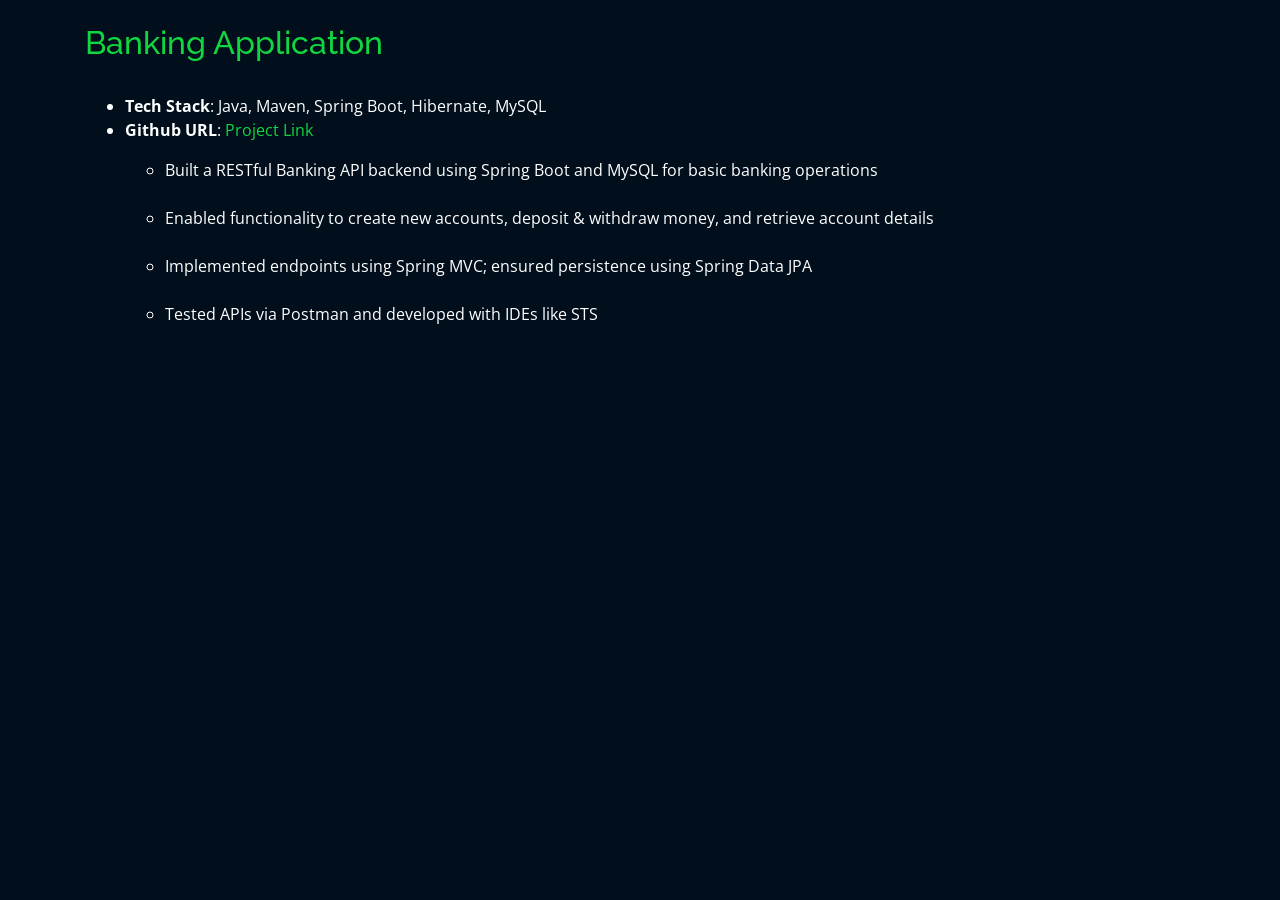
<file: projects/bank.html>
<!DOCTYPE html>
<html lang="en">
  <head>
    <meta charset="utf-8">
    <meta content="width=device-width, initial-scale=1.0" name="viewport">

    <title>Banking Application</title>
    <meta content="" name="description">
    <meta content="" name="keywords">

    <!-- Favicons -->
    <link href="../assets/img/favicon.png" rel="icon">
    <link href="../assets/img/apple-touch-icon.png" rel="apple-touch-icon">

    <!-- Google Fonts -->
    <link href="https://fonts.googleapis.com/css?family=Open+Sans:300,300i,400,400i,600,600i,700,700i|Raleway:300,300i,400,400i,500,500i,600,600i,700,700i|Poppins:300,300i,400,400i,500,500i,600,600i,700,700i" rel="stylesheet">

    <!-- Vendor CSS Files -->
    <link href="../assets/vendor/bootstrap/css/bootstrap.min.css" rel="stylesheet">
    <link href="../assets/vendor/icofont/icofont.min.css" rel="stylesheet">
    <link href="../assets/vendor/remixicon/remixicon.css" rel="stylesheet">
    <link href="../assets/vendor/owl.carousel/assets/owl.carousel.min.css" rel="stylesheet">
    <link href="../assets/vendor/boxicons/css/boxicons.min.css" rel="stylesheet">
    <link href="../assets/vendor/venobox/venobox.css" rel="stylesheet">

    <!-- Template Main CSS File -->
    <link href="../assets/css/style.css" rel="stylesheet">
  </head>

  <body>
    <!-- ======= Portfolio Details ======= -->
    <main id="main">
      <div id="portfolio-details" class="portfolio-details">
        <div class="container">
          <div class="row">
            <div class="col-lg-12 portfolio-info">
              <br>
              <h2 style="color:#12d640">Banking Application</h2><br>

              <ul>
                <li><strong>Tech Stack</strong>: Java, Maven, Spring Boot, Hibernate, MySQL</li>
                <li><strong>Github URL</strong>: <a href="https://github.com/BalaKodes/spring-banking-application" target="_blank">Project Link</a></li>
              </ul>

              <ul>
                <ul>
                <li>Built a RESTful Banking API backend using Spring Boot and MySQL for basic banking operations</li><br>
                <li>Enabled functionality to create new accounts, deposit & withdraw money, and retrieve account details</li><br>
                <li>Implemented endpoints using Spring MVC; ensured persistence using Spring Data JPA</li><br>
                <li>Tested APIs via Postman and developed with IDEs like STS</li><br>
              </ul>
              </ul>

            </div>
          </div>
        </div>
      </div><!-- End Portfolio Details -->
    </main><!-- End #main -->

    <!-- Vendor JS Files -->
    <script src="../assets/vendor/jquery/jquery.min.js"></script>
    <script src="../assets/vendor/bootstrap/js/bootstrap.bundle.min.js"></script>
    <script src="../assets/vendor/jquery.easing/jquery.easing.min.js"></script>
    <script src="../assets/vendor/php-email-form/validate.js"></script>
    <script src="../assets/vendor/waypoints/jquery.waypoints.min.js"></script>
    <script src="../assets/vendor/counterup/counterup.min.js"></script>
    <script src="../assets/vendor/owl.carousel/owl.carousel.min.js"></script>
    <script src="../assets/vendor/isotope-layout/isotope.pkgd.min.js"></script>
    <script src="../assets/vendor/venobox/venobox.min.js"></script>

    <!-- Template Main JS File -->
    <script src="../assets/js/main.js"></script>

    <!-- Google Analytics (optional) -->
    <script>
      if (window.self == window.top) {
        (function(i,s,o,g,r,a,m){
          i['GoogleAnalyticsObject'] = r;
          i[r] = i[r] || function(){
            (i[r].q = i[r].q || []).push(arguments)
          };
          i[r].l = 1 * new Date();
          a = s.createElement(o),
          m = s.getElementsByTagName(o)[0];
          a.async = 1;
          a.src = g;
          m.parentNode.insertBefore(a, m)
        })(window, document, 'script', '//www.google-analytics.com/analytics.js', 'ga');
        ga('create', 'UA-55234356-4', 'auto');
        ga('send', 'pageview');
      }
    </script>
  </body>
</html>
</file>
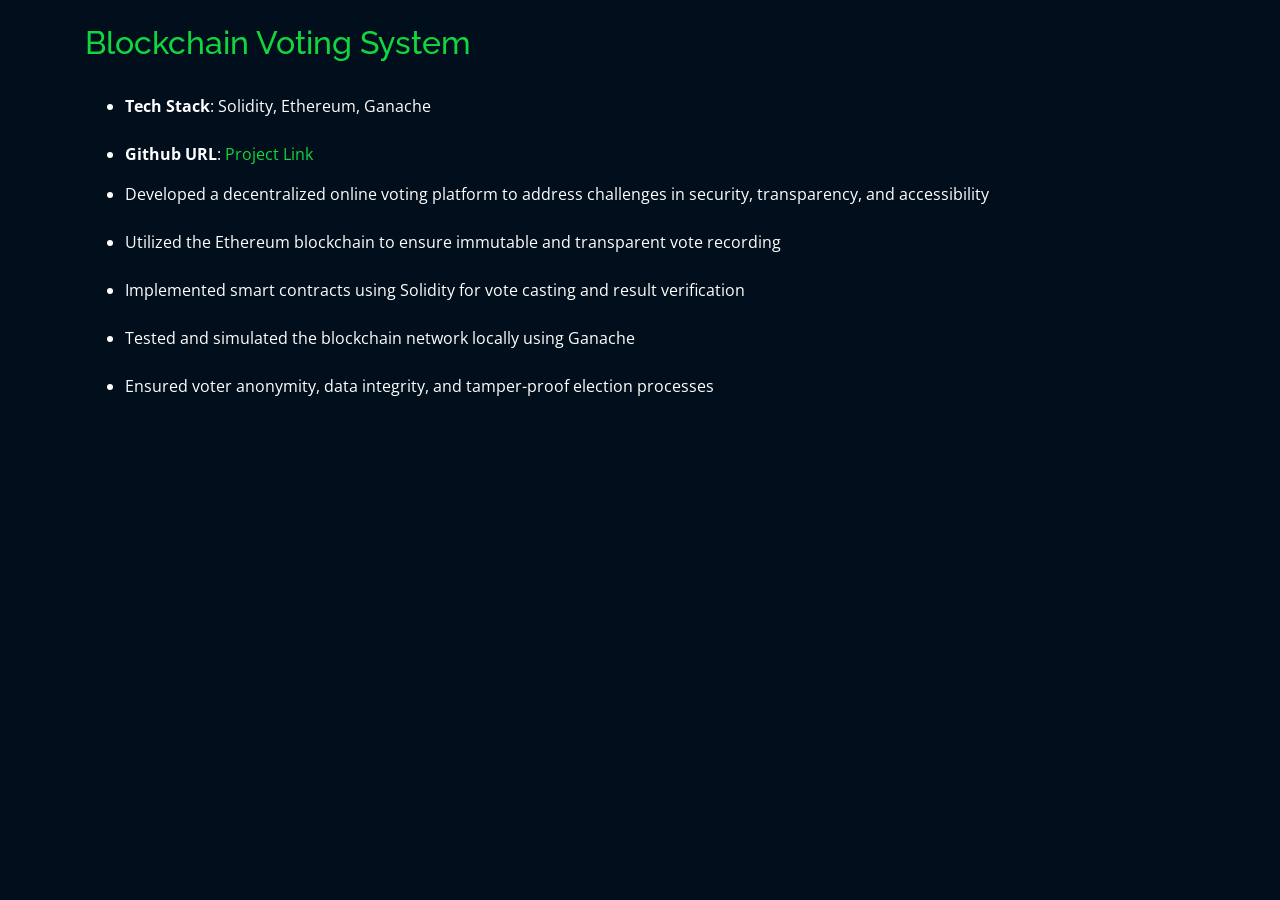
<file: projects/blockchain.html>
<!DOCTYPE html>
<html lang="en">
  <head>
    <meta charset="utf-8">
    <meta content="width=device-width, initial-scale=1.0" name="viewport">
    
    <title>Blockchain Voting System</title>
    <meta content="" name="description">
    <meta content="" name="keywords">

    <!-- Favicons -->
    <link href="../assets/img/favicon.png" rel="icon">
    <link href="../assets/img/apple-touch-icon.png" rel="apple-touch-icon">

    <!-- Google Fonts -->
    <link href="https://fonts.googleapis.com/css?family=Open+Sans:300,300i,400,400i,600,600i,700,700i|Raleway:300,300i,400,400i,500,500i,600,600i,700,700i|Poppins:300,300i,400,400i,500,500i,600,600i,700,700i" rel="stylesheet">

    <!-- Vendor CSS Files -->
    <link href="../assets/vendor/bootstrap/css/bootstrap.min.css" rel="stylesheet">
    <link href="../assets/vendor/icofont/icofont.min.css" rel="stylesheet">
    <link href="../assets/vendor/remixicon/remixicon.css" rel="stylesheet">
    <link href="../assets/vendor/owl.carousel/assets/owl.carousel.min.css" rel="stylesheet">
    <link href="../assets/vendor/boxicons/css/boxicons.min.css" rel="stylesheet">
    <link href="../assets/vendor/venobox/venobox.css" rel="stylesheet">

    <!-- Template Main CSS File -->
    <link href="../assets/css/style.css" rel="stylesheet">

    <!-- Fix top spacing for heading -->
    <style>
      #portfolio-details {
        padding-top: 0 !important;
        margin-top: 0 !important;
      }
      #portfolio-details .container {
        padding-top: 0 !important;
        margin-top: 0 !important;
      }
      #portfolio-details .portfolio-info h2 {
        margin-top: 0 !important;
        padding-top: 0 !important;
      }
    </style>
  </head>

  <body>

    <!-- ======= Portfolio Details ======= -->
    <main id="main">
      <div id="portfolio-details" class="portfolio-details">
        <div class="container">
          <div class="row">
            <div class="col-lg-12 portfolio-info"><br>
              <h2 style="color:#12d640;">Blockchain Voting System</h2><br>
              
              <ul>
                <li><strong>Tech Stack</strong>: Solidity, Ethereum, Ganache</li><br>
                <!-- <li><strong>Website URL</strong>: <a href="#" target="_blank">Link</a></li> -->
                <li><strong>Github URL</strong>: <a href="https://github.com/BalaKodes/BlockChain-Voting-Application" target="_blank">Project Link</a></li>
              </ul>

              <ul>
                <li>Developed a decentralized online voting platform to address challenges in security, transparency, and accessibility</li><br>
                <li>Utilized the Ethereum blockchain to ensure immutable and transparent vote recording</li><br>
                <li>Implemented smart contracts using Solidity for vote casting and result verification</li><br>
                <li>Tested and simulated the blockchain network locally using Ganache</li><br>
                <li>Ensured voter anonymity, data integrity, and tamper-proof election processes</li><br>
              </ul>
            </div>
          </div>
        </div>
      </div><!-- End Portfolio Details -->
    </main><!-- End #main -->

    <!-- Vendor JS Files -->
    <script src="../assets/vendor/jquery/jquery.min.js"></script>
    <script src="../assets/vendor/bootstrap/js/bootstrap.bundle.min.js"></script>
    <script src="../assets/vendor/jquery.easing/jquery.easing.min.js"></script>
    <script src="../assets/vendor/php-email-form/validate.js"></script>
    <script src="../assets/vendor/waypoints/jquery.waypoints.min.js"></script>
    <script src="../assets/vendor/counterup/counterup.min.js"></script>
    <script src="../assets/vendor/owl.carousel/owl.carousel.min.js"></script>
    <script src="../assets/vendor/isotope-layout/isotope.pkgd.min.js"></script>
    <script src="../assets/vendor/venobox/venobox.min.js"></script>

    <!-- Template Main JS File -->
    <script src="../assets/js/main.js"></script>

    <!-- Google Analytics (optional) -->
    <script>
      if (window.self == window.top) {
        (function(i,s,o,g,r,a,m){
          i['GoogleAnalyticsObject'] = r;
          i[r] = i[r] || function(){
            (i[r].q = i[r].q || []).push(arguments)
          };
          i[r].l = 1 * new Date();
          a = s.createElement(o),
          m = s.getElementsByTagName(o)[0];
          a.async = 1;
          a.src = g;
          m.parentNode.insertBefore(a, m)
        })(window, document, 'script', '//www.google-analytics.com/analytics.js', 'ga');
        ga('create', 'UA-55234356-4', 'auto');
        ga('send', 'pageview');
      }
    </script>
  </body>
</html>
</file>
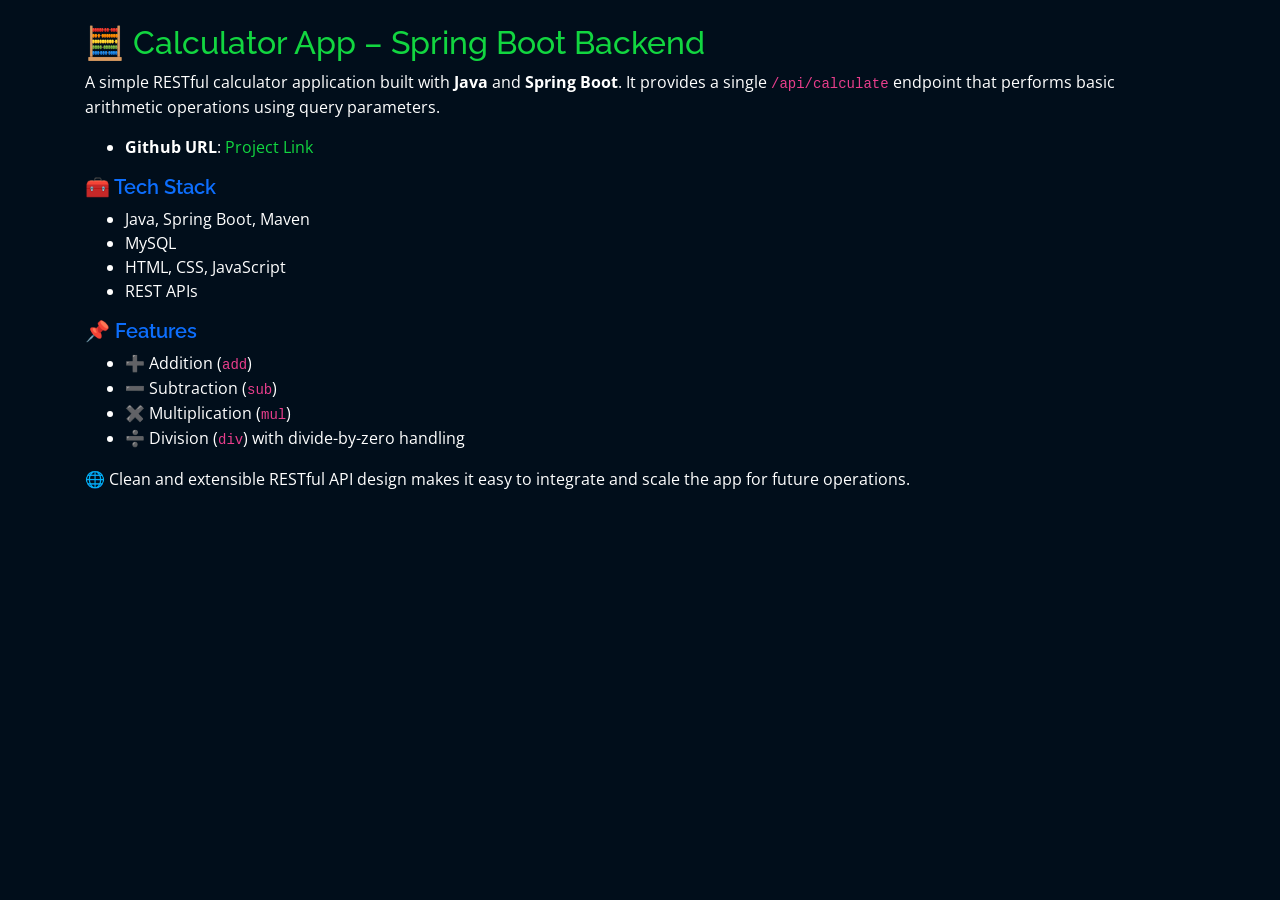
<file: projects/calci.html>
<!DOCTYPE html>
<html lang="en">
<head>
  <meta charset="utf-8">
  <meta content="width=device-width, initial-scale=1.0" name="viewport">

  <title>Calculator App</title>
  <meta content="" name="description">
  <meta content="" name="keywords">

  <!-- Favicons -->
  <link href="../assets/img/favicon.png" rel="icon">
  <link href="../assets/img/apple-touch-icon.png" rel="apple-touch-icon">

  <!-- Google Fonts -->
  <link href="https://fonts.googleapis.com/css?family=Open+Sans:300,300i,400,400i,600,600i,700,700i|Raleway:300,300i,400,400i,500,500i,600,600i,700,700i|Poppins:300,300i,400,400i,500,500i,600,600i,700,700i" rel="stylesheet">

  <!-- Vendor CSS Files -->
  <link href="../assets/vendor/bootstrap/css/bootstrap.min.css" rel="stylesheet">
  <link href="../assets/vendor/icofont/icofont.min.css" rel="stylesheet">
  <link href="../assets/vendor/remixicon/remixicon.css" rel="stylesheet">
  <link href="../assets/vendor/owl.carousel/assets/owl.carousel.min.css" rel="stylesheet">
  <link href="../assets/vendor/boxicons/css/boxicons.min.css" rel="stylesheet">
  <link href="../assets/vendor/venobox/venobox.css" rel="stylesheet">

  <!-- Template Main CSS File -->
  <link href="../assets/css/style.css" rel="stylesheet">
</head>

<body>

  <!-- ======= Portfolio Details ======= -->
  <main id="main">
    <div id="portfolio-details" class="portfolio-details">
      <div class="container">
        <div class="row">
          <div class="col-lg-12 portfolio-info">
            <br>
            <h2 style="color:#12d640">🧮 Calculator App – Spring Boot Backend</h2>

            <p>
              A simple RESTful calculator application built with <strong>Java</strong> and <strong>Spring Boot</strong>. It provides a single <code>/api/calculate</code> endpoint that performs basic arithmetic operations using query parameters.
            </p>
            <ul>
                <!-- <li><strong>Tech Stack</strong>: Java, Maven, Spring Boot, Hibernate, MySQL, React.js</li> -->
                <li><strong>Github URL</strong>: <a href="https://github.com/BalaKodes/CalculatorApp" target="_blank">Project Link</a></li>
              </ul>
            <h5 style="color:#0d6efd; font-weight: 600;">🧰 Tech Stack</h5>
            <ul>
              <li>Java, Spring Boot, Maven</li>
              <li>MySQL</li>
              <li>HTML, CSS, JavaScript</li>
              <li>REST APIs</li>
            </ul>

            <h5 style="color:#0d6efd; font-weight: 600;">📌 Features</h5>
            <ul>
              <li>➕ Addition (<code>add</code>)</li>
              <li>➖ Subtraction (<code>sub</code>)</li>
              <li>✖️ Multiplication (<code>mul</code>)</li>
              <li>➗ Division (<code>div</code>) with divide-by-zero handling</li>
            </ul>

            <p>
              🌐 Clean and extensible RESTful API design makes it easy to integrate and scale the app for future operations.
            </p>
          </div>
        </div>
      </div>
    </div><!-- End Portfolio Details -->
  </main><!-- End #main -->

  <!-- Vendor JS Files -->
  <script src="../assets/vendor/jquery/jquery.min.js"></script>
  <script src="../assets/vendor/bootstrap/js/bootstrap.bundle.min.js"></script>
  <script src="../assets/vendor/jquery.easing/jquery.easing.min.js"></script>
  <script src="../assets/vendor/php-email-form/validate.js"></script>
  <script src="../assets/vendor/waypoints/jquery.waypoints.min.js"></script>
  <script src="../assets/vendor/counterup/counterup.min.js"></script>
  <script src="../assets/vendor/owl.carousel/owl.carousel.min.js"></script>
  <script src="../assets/vendor/isotope-layout/isotope.pkgd.min.js"></script>
  <script src="../assets/vendor/venobox/venobox.min.js"></script>

  <!-- Template Main JS File -->
  <script src="../assets/js/main.js"></script>
</body>
</html>
</file>
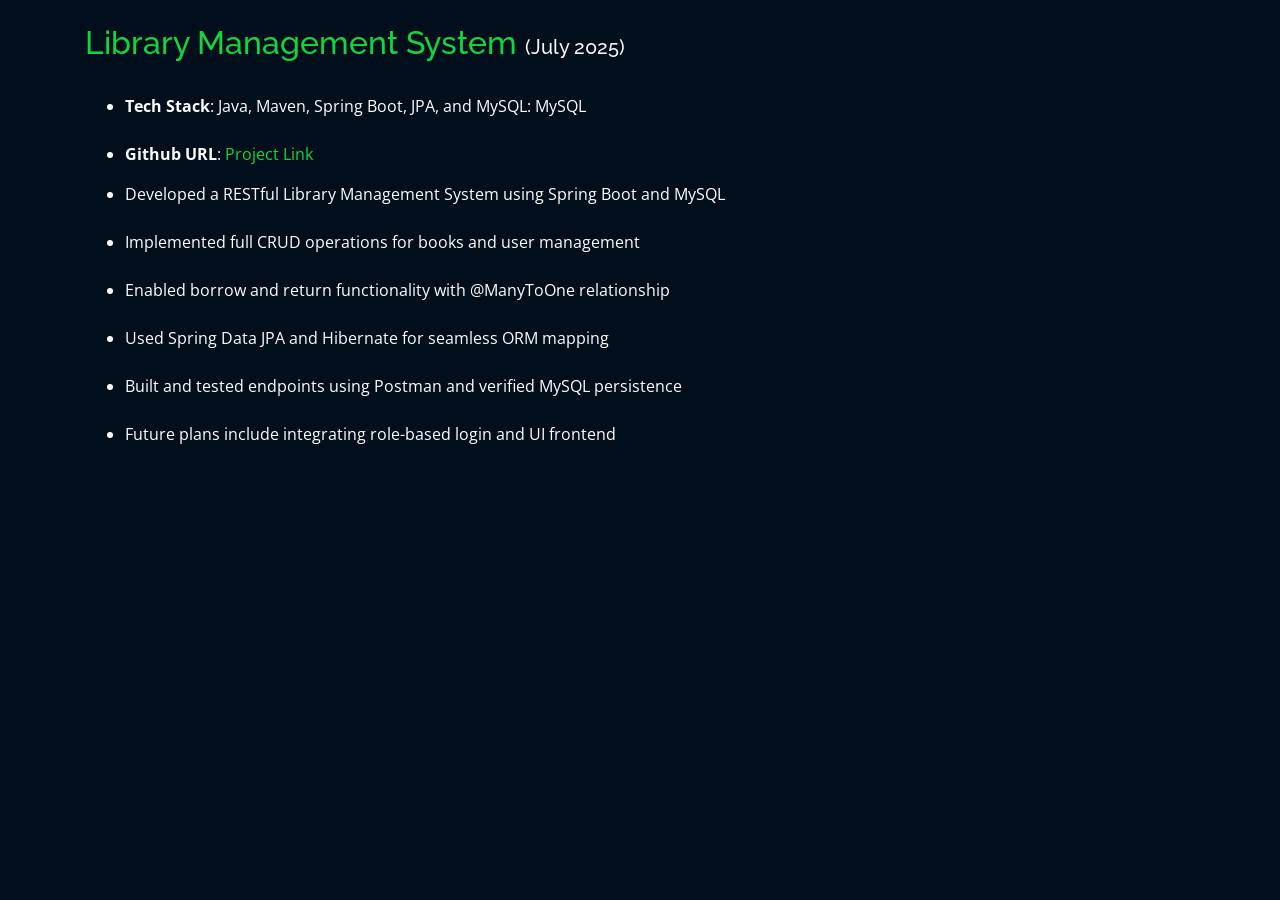
<file: projects/lms.html>
<!DOCTYPE html>
<html lang="en">
  <head>
    <meta charset="utf-8">
    <meta content="width=device-width, initial-scale=1.0" name="viewport">
    
    <title>Library Management System</title>
    <meta content="" name="description">
    <meta content="" name="keywords">
    
    <!-- Favicons -->
    <link href="../assets/img/favicon.png" rel="icon">
    <link href="../assets/img/apple-touch-icon.png" rel="apple-touch-icon">
    
    <!-- Google Fonts -->
    <link href="https://fonts.googleapis.com/css?family=Open+Sans:300,300i,400,400i,600,600i,700,700i|Raleway:300,300i,400,400i,500,500i,600,600i,700,700i|Poppins:300,300i,400,400i,500,500i,600,600i,700,700i" rel="stylesheet">
    
    <!-- Vendor CSS Files -->
    <link href="../assets/vendor/bootstrap/css/bootstrap.min.css" rel="stylesheet">
    <link href="../assets/vendor/icofont/icofont.min.css" rel="stylesheet">
    <link href="../assets/vendor/remixicon/remixicon.css" rel="stylesheet">
    <link href="../assets/vendor/owl.carousel/assets/owl.carousel.min.css" rel="stylesheet">
    <link href="../assets/vendor/boxicons/css/boxicons.min.css" rel="stylesheet">
    <link href="../assets/vendor/venobox/venobox.css" rel="stylesheet">
    
    <!-- Template Main CSS File -->
    <link href="../assets/css/style.css" rel="stylesheet">
  </head>

  <body>

    <!-- ======= Portfolio Details ======= -->
    <main id="main">
      <div id="portfolio-details" class="portfolio-details">
        <div class="container">
          <div class="row">
            <div class="col-lg-12 portfolio-info"><br>

              <h2 style="color:#12d640">Library Management System <span style="font-size: 20px; color:#f7f7f8;">(July 2025)</span></h2><br>

              <ul>
                <li><strong>Tech Stack</strong>: Java, Maven, Spring Boot, JPA, and MySQL: MySQL</li><br>
                <li><strong>Github URL</strong>: <a href="https://github.com/BalaKodes/LibraryManagementSystem" target="_blank">Project Link</a></li>
              </ul>

                <ul>
                    <li>Developed a RESTful Library Management System using Spring Boot and MySQL</li><br>
                    <li>Implemented full CRUD operations for books and user management</li><br>
                    <li>Enabled borrow and return functionality with @ManyToOne relationship</li><br>
                    <li>Used Spring Data JPA and Hibernate for seamless ORM mapping</li><br>
                    <li>Built and tested endpoints using Postman and verified MySQL persistence</li><br>
                    <li>Future plans include integrating role-based login and UI frontend</li>
                </ul>

            </div>
          </div>
        </div>
      </div><!-- End Portfolio Details -->
    </main><!-- End #main -->

    <!-- Vendor JS Files -->
    <script src="../assets/vendor/jquery/jquery.min.js"></script>
    <script src="../assets/vendor/bootstrap/js/bootstrap.bundle.min.js"></script>
    <script src="../assets/vendor/jquery.easing/jquery.easing.min.js"></script>
    <script src="../assets/vendor/php-email-form/validate.js"></script>
    <script src="../assets/vendor/waypoints/jquery.waypoints.min.js"></script>
    <script src="../assets/vendor/counterup/counterup.min.js"></script>
    <script src="../assets/vendor/owl.carousel/owl.carousel.min.js"></script>
    <script src="../assets/vendor/isotope-layout/isotope.pkgd.min.js"></script>
    <script src="../assets/vendor/venobox/venobox.min.js"></script>

    <!-- Template Main JS File -->
    <script src="../assets/js/main.js"></script>

    <!-- Google Analytics (optional) -->
    <script>
      if (window.self == window.top) {
        (function(i,s,o,g,r,a,m){
          i['GoogleAnalyticsObject'] = r;
          i[r] = i[r] || function(){
            (i[r].q = i[r].q || []).push(arguments)
          };
          i[r].l = 1 * new Date();
          a = s.createElement(o),
          m = s.getElementsByTagName(o)[0];
          a.async = 1;
          a.src = g;
          m.parentNode.insertBefore(a, m)
        })(window, document, 'script', '//www.google-analytics.com/analytics.js', 'ga');
        ga('create', 'UA-55234356-4', 'auto');
        ga('send', 'pageview');
      }
    </script>
  </body>
</html>
</file>
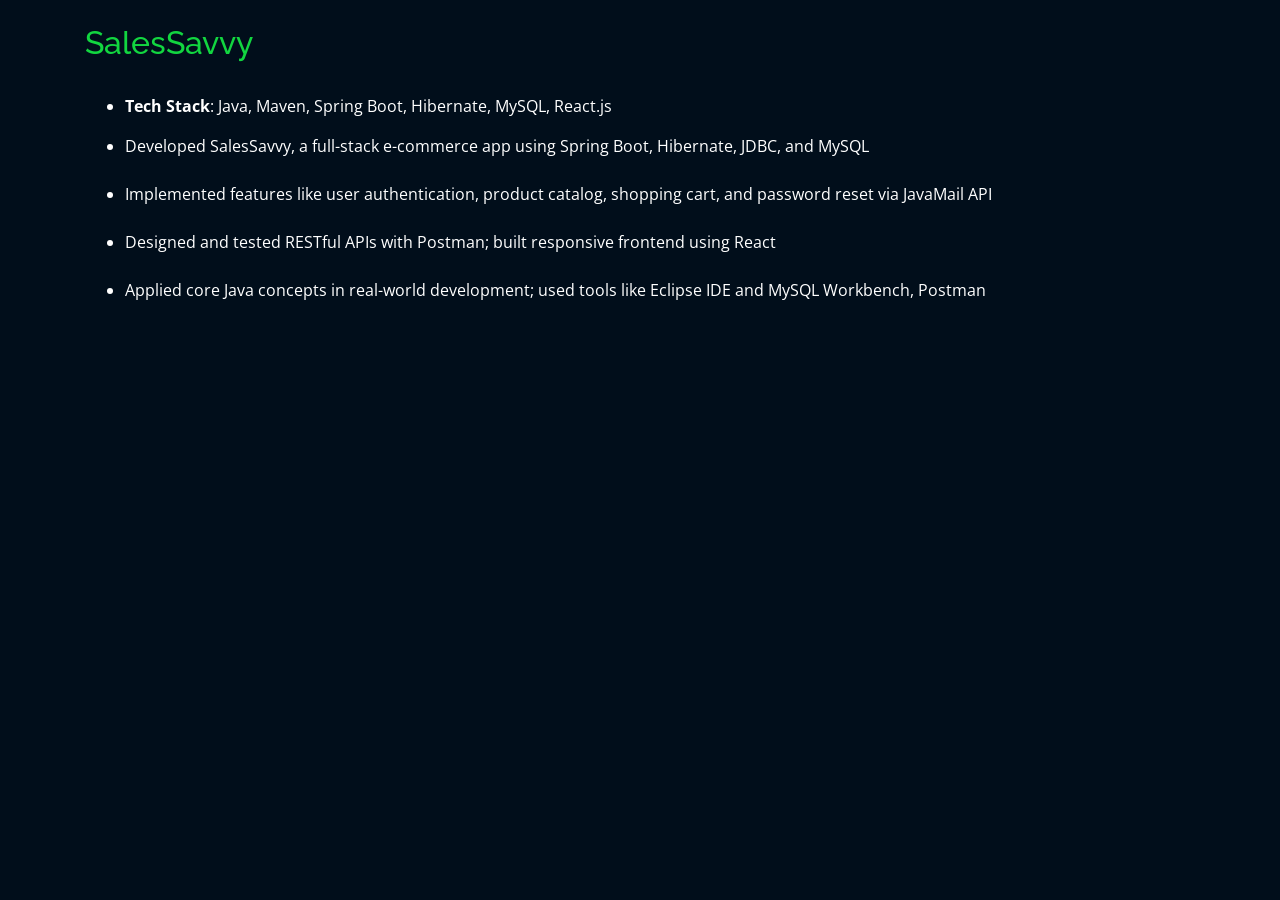
<file: projects/salessavvy.html>
<!DOCTYPE html>
<html lang="en">
  <head>
    <meta charset="utf-8">
    <meta content="width=device-width, initial-scale=1.0" name="viewport">

    <title>E-Commerce</title>
    <meta content="" name="description">
    <meta content="" name="keywords">

    <!-- Favicons -->
    <link href="../assets/img/favicon.png" rel="icon">
    <link href="../assets/img/apple-touch-icon.png" rel="apple-touch-icon">

    <!-- Google Fonts -->
    <link href="https://fonts.googleapis.com/css?family=Open+Sans:300,300i,400,400i,600,600i,700,700i|Raleway:300,300i,400,400i,500,500i,600,600i,700,700i|Poppins:300,300i,400,400i,500,500i,600,600i,700,700i" rel="stylesheet">

    <!-- Vendor CSS Files -->
    <link href="../assets/vendor/bootstrap/css/bootstrap.min.css" rel="stylesheet">
    <link href="../assets/vendor/icofont/icofont.min.css" rel="stylesheet">
    <link href="../assets/vendor/remixicon/remixicon.css" rel="stylesheet">
    <link href="../assets/vendor/owl.carousel/assets/owl.carousel.min.css" rel="stylesheet">
    <link href="../assets/vendor/boxicons/css/boxicons.min.css" rel="stylesheet">
    <link href="../assets/vendor/venobox/venobox.css" rel="stylesheet">

    <!-- Template Main CSS File -->
    <link href="../assets/css/style.css" rel="stylesheet">
  </head>

  <body>
    <!-- ======= Portfolio Details ======= -->
    <main id="main">
      <div id="portfolio-details" class="portfolio-details">
        <div class="container">
          <div class="row">
            <div class="col-lg-12 portfolio-info">
              <br>
              <h2 style="color:#12d640">SalesSavvy</h2><br>

              <ul>
                <li><strong>Tech Stack</strong>: Java, Maven, Spring Boot, Hibernate, MySQL, React.js</li>
                <!-- <li><strong>Github URL</strong>: <a href="#" target="_blank">Project Link</a></li> -->
              </ul>

              <ul>
                <li>Developed SalesSavvy, a full-stack e-commerce app using Spring Boot, Hibernate, JDBC, and MySQL</li><br>
                <li>Implemented features like user authentication, product catalog, shopping cart, and password reset via JavaMail API</li><br>
                <li>Designed and tested RESTful APIs with Postman; built responsive frontend using React</li><br>
                <li>Applied core Java concepts in real-world development; used tools like Eclipse IDE and MySQL Workbench, Postman</li><br>
              </ul>

            </div>
          </div>
        </div>
      </div><!-- End Portfolio Details -->
    </main><!-- End #main -->

    <!-- Vendor JS Files -->
    <script src="../assets/vendor/jquery/jquery.min.js"></script>
    <script src="../assets/vendor/bootstrap/js/bootstrap.bundle.min.js"></script>
    <script src="../assets/vendor/jquery.easing/jquery.easing.min.js"></script>
    <script src="../assets/vendor/php-email-form/validate.js"></script>
    <script src="../assets/vendor/waypoints/jquery.waypoints.min.js"></script>
    <script src="../assets/vendor/counterup/counterup.min.js"></script>
    <script src="../assets/vendor/owl.carousel/owl.carousel.min.js"></script>
    <script src="../assets/vendor/isotope-layout/isotope.pkgd.min.js"></script>
    <script src="../assets/vendor/venobox/venobox.min.js"></script>

    <!-- Template Main JS File -->
    <script src="../assets/js/main.js"></script>

    <!-- Google Analytics (optional) -->
    <script>
      if (window.self == window.top) {
        (function(i,s,o,g,r,a,m){
          i['GoogleAnalyticsObject'] = r;
          i[r] = i[r] || function(){
            (i[r].q = i[r].q || []).push(arguments)
          };
          i[r].l = 1 * new Date();
          a = s.createElement(o),
          m = s.getElementsByTagName(o)[0];
          a.async = 1;
          a.src = g;
          m.parentNode.insertBefore(a, m)
        })(window, document, 'script', '//www.google-analytics.com/analytics.js', 'ga');
        ga('create', 'UA-55234356-4', 'auto');
        ga('send', 'pageview');
      }
    </script>
  </body>
</html>
</file>
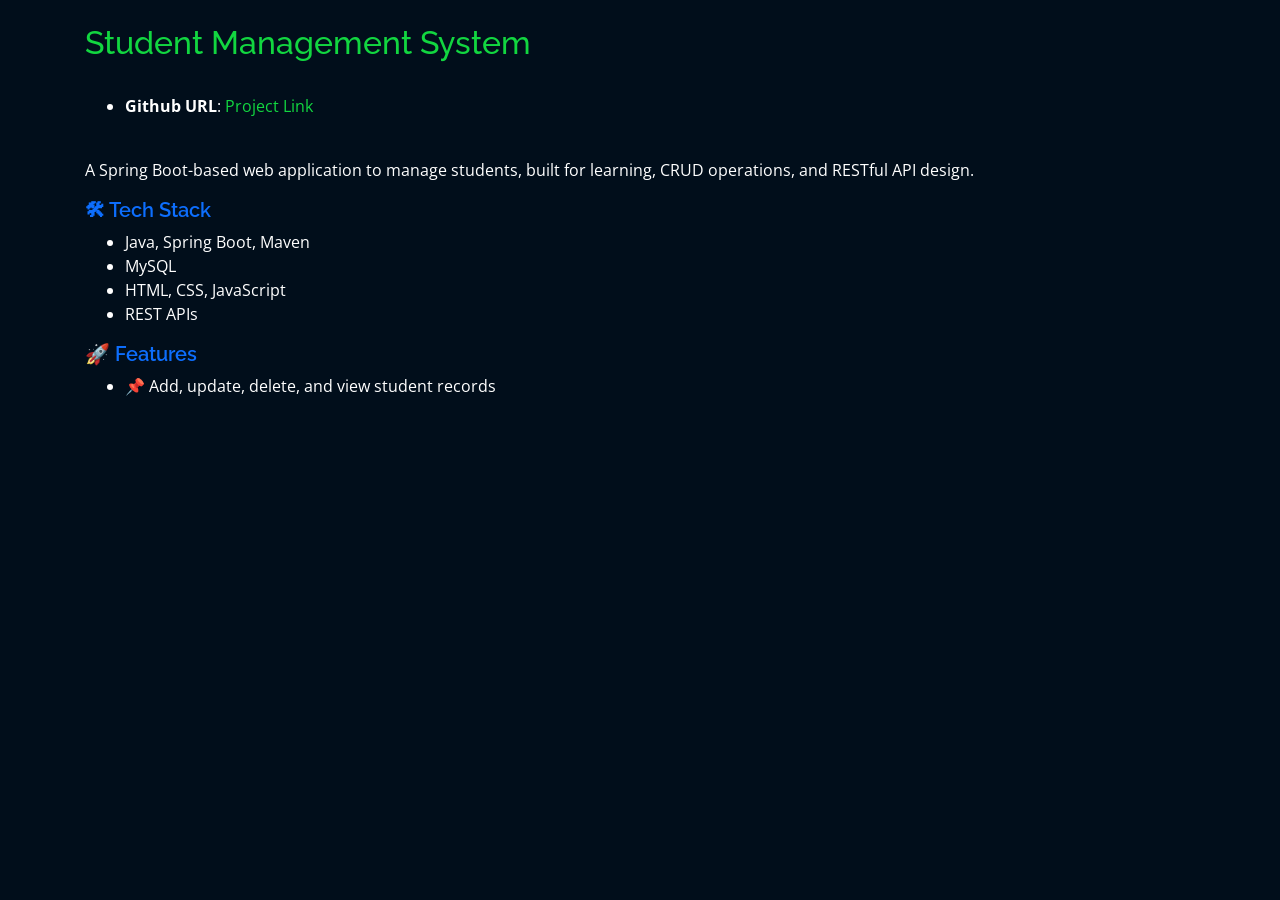
<file: projects/sms.html>
<!DOCTYPE html>
<html lang="en">
<head>
  <meta charset="utf-8">
  <meta content="width=device-width, initial-scale=1.0" name="viewport">

  <title>Student Management System</title>
  <meta content="" name="description">
  <meta content="" name="keywords">

  <!-- Favicons -->
  <link href="../assets/img/favicon.png" rel="icon">
  <link href="../assets/img/apple-touch-icon.png" rel="apple-touch-icon">

  <!-- Google Fonts -->
  <link href="https://fonts.googleapis.com/css?family=Open+Sans:300,300i,400,400i,600,600i,700,700i|Raleway:300,300i,400,400i,500,500i,600,600i,700,700i|Poppins:300,300i,400,400i,500,500i,600,600i,700,700i" rel="stylesheet">

  <!-- Vendor CSS Files -->
  <link href="../assets/vendor/bootstrap/css/bootstrap.min.css" rel="stylesheet">
  <link href="../assets/vendor/icofont/icofont.min.css" rel="stylesheet">
  <link href="../assets/vendor/remixicon/remixicon.css" rel="stylesheet">
  <link href="../assets/vendor/owl.carousel/assets/owl.carousel.min.css" rel="stylesheet">
  <link href="../assets/vendor/boxicons/css/boxicons.min.css" rel="stylesheet">
  <link href="../assets/vendor/venobox/venobox.css" rel="stylesheet">

  <!-- Template Main CSS File -->
  <link href="../assets/css/style.css" rel="stylesheet">
</head>

<body>
  <!-- ======= Portfolio Details ======= -->
  <main id="main">
    <div id="portfolio-details" class="portfolio-details">
      <div class="container">

        <div class="row">

          <div class="col-lg-12 portfolio-info">
            <br>
            <h2 style="color:#12d640">Student Management System</h2><br>
            <ul>
                
                <li><strong>Github URL</strong>: <a href="https://github.com/BalaKodes/student-management-system" target="_blank">Project Link</a></li>
              </ul><br>
            <p>
              A Spring Boot-based web application to manage students, built for learning, CRUD operations, and RESTful API design.
            </p>

            <h5 style="color:#0d6efd; font-weight: 600;">🛠 Tech Stack</h5>
            <ul>
              <li>Java, Spring Boot, Maven</li>
              <li>MySQL</li>
              <li>HTML, CSS, JavaScript</li>
              <li>REST APIs</li>
            </ul>

            <h5 style="color:#0d6efd; font-weight: 600;">🚀 Features</h5>
            <ul>
              <li>📌 Add, update, delete, and view student records</li>
            </ul>
          </div>

        </div>

      </div>
    </div><!-- End Portfolio Details -->
  </main><!-- End #main -->

  <!-- Vendor JS Files -->
  <script src="../assets/vendor/jquery/jquery.min.js"></script>
  <script src="../assets/vendor/bootstrap/js/bootstrap.bundle.min.js"></script>
  <script src="../assets/vendor/jquery.easing/jquery.easing.min.js"></script>
  <script src="../assets/vendor/php-email-form/validate.js"></script>
  <script src="../assets/vendor/waypoints/jquery.waypoints.min.js"></script>
  <script src="../assets/vendor/counterup/counterup.min.js"></script>
  <script src="../assets/vendor/owl.carousel/owl.carousel.min.js"></script>
  <script src="../assets/vendor/isotope-layout/isotope.pkgd.min.js"></script>
  <script src="../assets/vendor/venobox/venobox.min.js"></script>

  <!-- Template Main JS File -->
  <script src="../assets/js/main.js"></script>
</body>
</html>
</file>
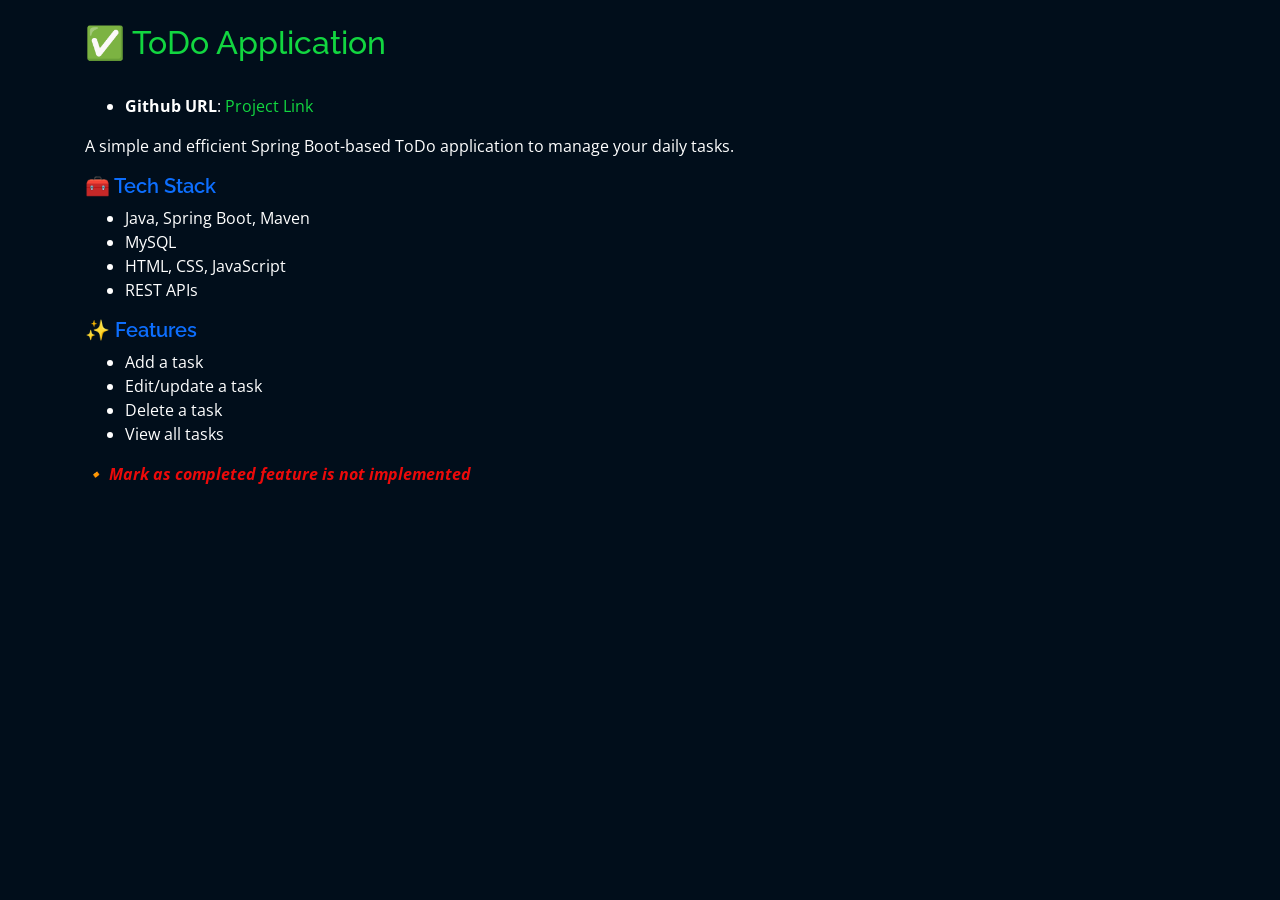
<file: projects/todo.html>
<!DOCTYPE html>
<html lang="en">
<head>
  <meta charset="utf-8">
  <meta content="width=device-width, initial-scale=1.0" name="viewport">

  <title>ToDo App</title>
  <meta content="" name="description">
  <meta content="" name="keywords">

  <!-- Favicons -->
  <link href="../assets/img/favicon.png" rel="icon">
  <link href="../assets/img/apple-touch-icon.png" rel="apple-touch-icon">

  <!-- Google Fonts -->
  <link href="https://fonts.googleapis.com/css?family=Open+Sans:300,300i,400,400i,600,600i,700,700i|Raleway:300,300i,400,400i,500,500i,600,600i,700,700i|Poppins:300,300i,400,400i,500,500i,600,600i,700,700i" rel="stylesheet">

  <!-- Vendor CSS Files -->
  <link href="../assets/vendor/bootstrap/css/bootstrap.min.css" rel="stylesheet">
  <link href="../assets/vendor/icofont/icofont.min.css" rel="stylesheet">
  <link href="../assets/vendor/remixicon/remixicon.css" rel="stylesheet">
  <link href="../assets/vendor/owl.carousel/assets/owl.carousel.min.css" rel="stylesheet">
  <link href="../assets/vendor/boxicons/css/boxicons.min.css" rel="stylesheet">
  <link href="../assets/vendor/venobox/venobox.css" rel="stylesheet">

  <!-- Template Main CSS File -->
  <link href="../assets/css/style.css" rel="stylesheet">
</head>

<body>
  <!-- ======= Portfolio Details ======= -->
  <main id="main">
    <div id="portfolio-details" class="portfolio-details">
      <div class="container">
        <div class="row">
          <div class="col-lg-12 portfolio-info">
            <br>
            <h2 style="color:#12d640">✅ ToDo Application</h2><ul><br>
                <!-- <li><strong>Tech Stack</strong>: Java, Maven, Spring Boot, Hibernate, MySQL, React.js</li> -->
                <li><strong>Github URL</strong>: <a href="https://github.com/BalaKodes/todo-application" target="_blank">Project Link</a></li>
              </ul>
            <p>
              A simple and efficient Spring Boot-based ToDo application to manage your daily tasks.
            </p>

            <h5 style="color:#0d6efd; font-weight: 600;">🧰 Tech Stack</h5>
            <ul>
              <li>Java, Spring Boot, Maven</li>
              <li>MySQL</li>
              <li>HTML, CSS, JavaScript</li>
              <li>REST APIs</li>
            </ul>

            <h5 style="color:#0d6efd; font-weight: 600;">✨ Features</h5>
            <ul>
              <li>Add a task</li>
              <li>Edit/update a task</li>
              <li>Delete a task</li>
              <li>View all tasks</li>
            </ul>
            <p style="color:rgb(236, 10, 10); font-weight: bolder;"><i>🔸 Mark as completed feature is not implemented</i></p>
          </div>
        </div>
      </div>
    </div><!-- End Portfolio Details -->
  </main><!-- End #main -->

  <!-- Vendor JS Files -->
  <script src="../assets/vendor/jquery/jquery.min.js"></script>
  <script src="../assets/vendor/bootstrap/js/bootstrap.bundle.min.js"></script>
  <script src="../assets/vendor/jquery.easing/jquery.easing.min.js"></script>
  <script src="../assets/vendor/php-email-form/validate.js"></script>
  <script src="../assets/vendor/waypoints/jquery.waypoints.min.js"></script>
  <script src="../assets/vendor/counterup/counterup.min.js"></script>
  <script src="../assets/vendor/owl.carousel/owl.carousel.min.js"></script>
  <script src="../assets/vendor/isotope-layout/isotope.pkgd.min.js"></script>
  <script src="../assets/vendor/venobox/venobox.min.js"></script>

  <!-- Template Main JS File -->
  <script src="../assets/js/main.js"></script>
</body>
</html>
</file>
<file: assets/vendor/venobox/venobox.css>
/* ------ venobox.css --------*/
.vbox-overlay *, .vbox-overlay *:before, .vbox-overlay *:after{
    -webkit-backface-visibility: hidden;
    -webkit-box-sizing:border-box;
    -moz-box-sizing:border-box;
    box-sizing:border-box;
}
.vbox-overlay * { 
    -webkit-backface-visibility: visible;
    backface-visibility: visible;
}
.vbox-overlay{
    display: -webkit-flex;
    display: flex;
    -webkit-flex-direction: column;
    flex-direction: column;
    -webkit-justify-content: center;
    justify-content: center;
    -webkit-align-items: center;
    align-items: center;
    position: fixed;
    left: 0;
    top: 0;
    bottom: 0;
    right: 0;
    z-index: 999999;
}

/* ----- navigation ----- */
.vbox-title{
    width: 100%;
    height: 40px;
    float: left;
    text-align: center;
    line-height: 28px;
    font-size: 12px;
    padding: 6px 50px;
    overflow: hidden;
    position: fixed;
    display: none;
    left: 0;
    z-index: 89;
}
.vbox-close{
    cursor: pointer;
    position: fixed;
    top: -1px;
    right: 0;
    width: 50px;
    height: 40px;
    padding: 6px;
    display: block;
    background-position:10px center;
    overflow: hidden;
    font-size: 24px;
    line-height: 1;
    text-align: center;
    z-index: 99;
}
.vbox-left{
    cursor: pointer;
    position: fixed;
    left: 0;
    height: 40px;
    overflow: hidden;
    line-height: 28px;
    font-size: 12px;
    z-index: 99;
    display: flex;
    align-items:center;
}
.vbox-num{
    display: inline-block;
    margin: 6px 0 6px 15px;
}
/* ----- Social share ----- */
.vbox-share{
    line-height: 28px;
    font-size: 12px;
    overflow: hidden;
    position: fixed;
    left: 0;
    z-index: 98;
    display: flex;
    align-items:center;
    justify-content: center;
    width: 100%;
    text-align: center;
}
.vbox-share svg{
    max-height: 28px;
    width: 28px;
    z-index: 10;
    margin-left: 12px;
    margin-top: 6px;
    margin-bottom: 6px;
    vertical-align: middle;
}


/* ----- navigation ARROWS ----- */
.vbox-next, .vbox-prev{
    position: fixed;
    top: 50%;
    margin-top: -15px;
    overflow: hidden;
    cursor: pointer;
    display: block;
    width: 45px;
    height: 45px;
    z-index: 99;
}
.vbox-next span, .vbox-prev span{
    position: relative;
    width: 20px;
    height: 20px;
    border: 2px solid transparent;
    border-top-color: #B6B6B6;
    border-right-color: #B6B6B6;
    text-indent: -100px;
    position: absolute;
    top: 8px;
    display: block;
}
.vbox-prev{
    left: 15px;
}
.vbox-next{
    right: 15px;
}
.vbox-prev span{
    left: 10px;
    -ms-transform: rotate(-135deg);
    -webkit-transform: rotate(-135deg);
    transform: rotate(-135deg);
}
.vbox-next span{
    -ms-transform: rotate(45deg);
    -webkit-transform: rotate(45deg);
    transform: rotate(45deg);
    right: 10px;
}
/* ------- inline window ------ */
.vbox-inline{
    width: 420px;
    height: 315px;
    height: 70vh;
    padding: 10px;
    background: #fff;
    margin: 0 auto;
    overflow: auto;
    text-align: left;
}
/* ------- Video & iFrames window ------ */
.venoframe{
    max-width: 100%;
    width: 100%;
    border: none;
    width: 100%;
    height: 260px;
    height: 70vh;
}
.venoframe.vbvid{
    height: 260px;
}
@media (min-width: 768px) {
    .venoframe, .vbox-inline{
        width: 90%;
        height: 360px;
        height: 70vh;
    }
    .venoframe.vbvid{
        width: 640px;
        height: 360px;
    }
}
@media (min-width: 992px) {
    .venoframe, .vbox-inline{
        max-width: 1200px;
        width: 80%;
        height: 540px;
        height: 70vh;
    }
    .venoframe.vbvid{
        width: 960px;
        height: 540px;
    }
}
/* 
Please do NOT edit this part! 
or at least read this note: http://i.imgur.com/7C0ws9e.gif
*/
.vbox-open{
    overflow: hidden;
}
.vbox-container{
    position: absolute;
    left: 0;
    right: 0;
    top: 0;
    bottom: 0;
    overflow-x: hidden;
    overflow-y: scroll;
    overflow-scrolling: touch;
    -webkit-overflow-scrolling: touch;
    z-index: 20;
    max-height: 100%;

}

.vbox-content{
    text-align: center;
    float: left;
    width: 100%;
    position: relative;
    overflow: hidden;
    padding: 20px 4%;
}
.vbox-container img{
    max-width: 100%;
    height: auto;
}
.vbox-figlio{
    box-shadow: 0 0 12px rgba(0,0,0,0.19), 0 6px 6px rgba(0,0,0,0.23);
    max-width: 100%;
    text-align: initial;
}
img.vbox-figlio{
    -webkit-user-select: none;
-khtml-user-select: none;
-moz-user-select: none;
-o-user-select: none;
user-select: none;
}
.vbox-content.swipe-left{
    margin-left: -200px !important;
}
.vbox-content.swipe-right{
    margin-left: 200px !important;
}
.vbox-animated{
    webkit-transition: margin 300ms ease-out;
    transition: margin 300ms ease-out;
}

/* ---------- preloader ----------
 * SPINKIT 
 * http://tobiasahlin.com/spinkit/
-------------------------------- */
.sk-double-bounce,.sk-rotating-plane{width:40px;height:40px;margin:40px auto}.sk-rotating-plane{background-color:#333;-webkit-animation:sk-rotatePlane 1.2s infinite ease-in-out;animation:sk-rotatePlane 1.2s infinite ease-in-out}@-webkit-keyframes sk-rotatePlane{0%{-webkit-transform:perspective(120px) rotateX(0) rotateY(0);transform:perspective(120px) rotateX(0) rotateY(0)}50%{-webkit-transform:perspective(120px) rotateX(-180.1deg) rotateY(0);transform:perspective(120px) rotateX(-180.1deg) rotateY(0)}100%{-webkit-transform:perspective(120px) rotateX(-180deg) rotateY(-179.9deg);transform:perspective(120px) rotateX(-180deg) rotateY(-179.9deg)}}@keyframes sk-rotatePlane{0%{-webkit-transform:perspective(120px) rotateX(0) rotateY(0);transform:perspective(120px) rotateX(0) rotateY(0)}50%{-webkit-transform:perspective(120px) rotateX(-180.1deg) rotateY(0);transform:perspective(120px) rotateX(-180.1deg) rotateY(0)}100%{-webkit-transform:perspective(120px) rotateX(-180deg) rotateY(-179.9deg);transform:perspective(120px) rotateX(-180deg) rotateY(-179.9deg)}}.sk-double-bounce{position:relative}.sk-double-bounce .sk-child{width:100%;height:100%;border-radius:50%;background-color:#333;opacity:.6;position:absolute;top:0;left:0;-webkit-animation:sk-doubleBounce 2s infinite ease-in-out;animation:sk-doubleBounce 2s infinite ease-in-out}.sk-chasing-dots .sk-child,.sk-spinner-pulse,.sk-three-bounce .sk-child{background-color:#333;border-radius:100%}.sk-double-bounce .sk-double-bounce2{-webkit-animation-delay:-1s;animation-delay:-1s}@-webkit-keyframes sk-doubleBounce{0%,100%{-webkit-transform:scale(0);transform:scale(0)}50%{-webkit-transform:scale(1);transform:scale(1)}}@keyframes sk-doubleBounce{0%,100%{-webkit-transform:scale(0);transform:scale(0)}50%{-webkit-transform:scale(1);transform:scale(1)}}.sk-wave{margin:40px auto;width:50px;height:40px;text-align:center;font-size:10px}.sk-wave .sk-rect{background-color:#333;height:100%;width:6px;display:inline-block;-webkit-animation:sk-waveStretchDelay 1.2s infinite ease-in-out;animation:sk-waveStretchDelay 1.2s infinite ease-in-out}.sk-wave .sk-rect1{-webkit-animation-delay:-1.2s;animation-delay:-1.2s}.sk-wave .sk-rect2{-webkit-animation-delay:-1.1s;animation-delay:-1.1s}.sk-wave .sk-rect3{-webkit-animation-delay:-1s;animation-delay:-1s}.sk-wave .sk-rect4{-webkit-animation-delay:-.9s;animation-delay:-.9s}.sk-wave .sk-rect5{-webkit-animation-delay:-.8s;animation-delay:-.8s}@-webkit-keyframes sk-waveStretchDelay{0%,100%,40%{-webkit-transform:scaleY(.4);transform:scaleY(.4)}20%{-webkit-transform:scaleY(1);transform:scaleY(1)}}@keyframes sk-waveStretchDelay{0%,100%,40%{-webkit-transform:scaleY(.4);transform:scaleY(.4)}20%{-webkit-transform:scaleY(1);transform:scaleY(1)}}.sk-wandering-cubes{margin:40px auto;width:40px;height:40px;position:relative}.sk-wandering-cubes .sk-cube{background-color:#333;width:10px;height:10px;position:absolute;top:0;left:0;-webkit-animation:sk-wanderingCube 1.8s ease-in-out -1.8s infinite both;animation:sk-wanderingCube 1.8s ease-in-out -1.8s infinite both}.sk-chasing-dots,.sk-spinner-pulse{width:40px;height:40px;margin:40px auto}.sk-wandering-cubes .sk-cube2{-webkit-animation-delay:-.9s;animation-delay:-.9s}@-webkit-keyframes sk-wanderingCube{0%{-webkit-transform:rotate(0);transform:rotate(0)}25%{-webkit-transform:translateX(30px) rotate(-90deg) scale(.5);transform:translateX(30px) rotate(-90deg) scale(.5)}50%{-webkit-transform:translateX(30px) translateY(30px) rotate(-179deg);transform:translateX(30px) translateY(30px) rotate(-179deg)}50.1%{-webkit-transform:translateX(30px) translateY(30px) rotate(-180deg);transform:translateX(30px) translateY(30px) rotate(-180deg)}75%{-webkit-transform:translateX(0) translateY(30px) rotate(-270deg) scale(.5);transform:translateX(0) translateY(30px) rotate(-270deg) scale(.5)}100%{-webkit-transform:rotate(-360deg);transform:rotate(-360deg)}}@keyframes sk-wanderingCube{0%{-webkit-transform:rotate(0);transform:rotate(0)}25%{-webkit-transform:translateX(30px) rotate(-90deg) scale(.5);transform:translateX(30px) rotate(-90deg) scale(.5)}50%{-webkit-transform:translateX(30px) translateY(30px) rotate(-179deg);transform:translateX(30px) translateY(30px) rotate(-179deg)}50.1%{-webkit-transform:translateX(30px) translateY(30px) rotate(-180deg);transform:translateX(30px) translateY(30px) rotate(-180deg)}75%{-webkit-transform:translateX(0) translateY(30px) rotate(-270deg) scale(.5);transform:translateX(0) translateY(30px) rotate(-270deg) scale(.5)}100%{-webkit-transform:rotate(-360deg);transform:rotate(-360deg)}}.sk-spinner-pulse{-webkit-animation:sk-pulseScaleOut 1s infinite ease-in-out;animation:sk-pulseScaleOut 1s infinite ease-in-out}@-webkit-keyframes sk-pulseScaleOut{0%{-webkit-transform:scale(0);transform:scale(0)}100%{-webkit-transform:scale(1);transform:scale(1);opacity:0}}@keyframes sk-pulseScaleOut{0%{-webkit-transform:scale(0);transform:scale(0)}100%{-webkit-transform:scale(1);transform:scale(1);opacity:0}}.sk-chasing-dots{position:relative;text-align:center;-webkit-animation:sk-chasingDotsRotate 2s infinite linear;animation:sk-chasingDotsRotate 2s infinite linear}.sk-chasing-dots .sk-child{width:60%;height:60%;display:inline-block;position:absolute;top:0;-webkit-animation:sk-chasingDotsBounce 2s infinite ease-in-out;animation:sk-chasingDotsBounce 2s infinite ease-in-out}.sk-chasing-dots .sk-dot2{top:auto;bottom:0;-webkit-animation-delay:-1s;animation-delay:-1s}@-webkit-keyframes sk-chasingDotsRotate{100%{-webkit-transform:rotate(360deg);transform:rotate(360deg)}}@keyframes sk-chasingDotsRotate{100%{-webkit-transform:rotate(360deg);transform:rotate(360deg)}}@-webkit-keyframes sk-chasingDotsBounce{0%,100%{-webkit-transform:scale(0);transform:scale(0)}50%{-webkit-transform:scale(1);transform:scale(1)}}@keyframes sk-chasingDotsBounce{0%,100%{-webkit-transform:scale(0);transform:scale(0)}50%{-webkit-transform:scale(1);transform:scale(1)}}.sk-three-bounce{margin:40px auto;width:80px;text-align:center}.sk-three-bounce .sk-child{width:20px;height:20px;display:inline-block;-webkit-animation:sk-three-bounce 1.4s ease-in-out 0s infinite both;animation:sk-three-bounce 1.4s ease-in-out 0s infinite both}.sk-circle .sk-child:before,.sk-fading-circle .sk-circle:before{display:block;border-radius:100%;content:'';background-color:#333}.sk-three-bounce .sk-bounce1{-webkit-animation-delay:-.32s;animation-delay:-.32s}.sk-three-bounce .sk-bounce2{-webkit-animation-delay:-.16s;animation-delay:-.16s}@-webkit-keyframes sk-three-bounce{0%,100%,80%{-webkit-transform:scale(0);transform:scale(0)}40%{-webkit-transform:scale(1);transform:scale(1)}}@keyframes sk-three-bounce{0%,100%,80%{-webkit-transform:scale(0);transform:scale(0)}40%{-webkit-transform:scale(1);transform:scale(1)}}.sk-circle{margin:40px auto;width:40px;height:40px;position:relative}.sk-circle .sk-child{width:100%;height:100%;position:absolute;left:0;top:0}.sk-circle .sk-child:before{margin:0 auto;width:15%;height:15%;-webkit-animation:sk-circleBounceDelay 1.2s infinite ease-in-out both;animation:sk-circleBounceDelay 1.2s infinite ease-in-out both}.sk-circle .sk-circle2{-webkit-transform:rotate(30deg);-ms-transform:rotate(30deg);transform:rotate(30deg)}.sk-circle .sk-circle3{-webkit-transform:rotate(60deg);-ms-transform:rotate(60deg);transform:rotate(60deg)}.sk-circle .sk-circle4{-webkit-transform:rotate(90deg);-ms-transform:rotate(90deg);transform:rotate(90deg)}.sk-circle .sk-circle5{-webkit-transform:rotate(120deg);-ms-transform:rotate(120deg);transform:rotate(120deg)}.sk-circle .sk-circle6{-webkit-transform:rotate(150deg);-ms-transform:rotate(150deg);transform:rotate(150deg)}.sk-circle .sk-circle7{-webkit-transform:rotate(180deg);-ms-transform:rotate(180deg);transform:rotate(180deg)}.sk-circle .sk-circle8{-webkit-transform:rotate(210deg);-ms-transform:rotate(210deg);transform:rotate(210deg)}.sk-circle .sk-circle9{-webkit-transform:rotate(240deg);-ms-transform:rotate(240deg);transform:rotate(240deg)}.sk-circle .sk-circle10{-webkit-transform:rotate(270deg);-ms-transform:rotate(270deg);transform:rotate(270deg)}.sk-circle .sk-circle11{-webkit-transform:rotate(300deg);-ms-transform:rotate(300deg);transform:rotate(300deg)}.sk-circle .sk-circle12{-webkit-transform:rotate(330deg);-ms-transform:rotate(330deg);transform:rotate(330deg)}.sk-circle .sk-circle2:before{-webkit-animation-delay:-1.1s;animation-delay:-1.1s}.sk-circle .sk-circle3:before{-webkit-animation-delay:-1s;animation-delay:-1s}.sk-circle .sk-circle4:before{-webkit-animation-delay:-.9s;animation-delay:-.9s}.sk-circle .sk-circle5:before{-webkit-animation-delay:-.8s;animation-delay:-.8s}.sk-circle .sk-circle6:before{-webkit-animation-delay:-.7s;animation-delay:-.7s}.sk-circle .sk-circle7:before{-webkit-animation-delay:-.6s;animation-delay:-.6s}.sk-circle .sk-circle8:before{-webkit-animation-delay:-.5s;animation-delay:-.5s}.sk-circle .sk-circle9:before{-webkit-animation-delay:-.4s;animation-delay:-.4s}.sk-circle .sk-circle10:before{-webkit-animation-delay:-.3s;animation-delay:-.3s}.sk-circle .sk-circle11:before{-webkit-animation-delay:-.2s;animation-delay:-.2s}.sk-circle .sk-circle12:before{-webkit-animation-delay:-.1s;animation-delay:-.1s}@-webkit-keyframes sk-circleBounceDelay{0%,100%,80%{-webkit-transform:scale(0);transform:scale(0)}40%{-webkit-transform:scale(1);transform:scale(1)}}@keyframes sk-circleBounceDelay{0%,100%,80%{-webkit-transform:scale(0);transform:scale(0)}40%{-webkit-transform:scale(1);transform:scale(1)}}.sk-cube-grid{width:40px;height:40px;margin:40px auto}.sk-cube-grid .sk-cube{width:33.33%;height:33.33%;background-color:#333;float:left;-webkit-animation:sk-cubeGridScaleDelay 1.3s infinite ease-in-out;animation:sk-cubeGridScaleDelay 1.3s infinite ease-in-out}.sk-cube-grid .sk-cube1{-webkit-animation-delay:.2s;animation-delay:.2s}.sk-cube-grid .sk-cube2{-webkit-animation-delay:.3s;animation-delay:.3s}.sk-cube-grid .sk-cube3{-webkit-animation-delay:.4s;animation-delay:.4s}.sk-cube-grid .sk-cube4{-webkit-animation-delay:.1s;animation-delay:.1s}.sk-cube-grid .sk-cube5{-webkit-animation-delay:.2s;animation-delay:.2s}.sk-cube-grid .sk-cube6{-webkit-animation-delay:.3s;animation-delay:.3s}.sk-cube-grid .sk-cube7{-webkit-animation-delay:0ms;animation-delay:0ms}.sk-cube-grid .sk-cube8{-webkit-animation-delay:.1s;animation-delay:.1s}.sk-cube-grid .sk-cube9{-webkit-animation-delay:.2s;animation-delay:.2s}@-webkit-keyframes sk-cubeGridScaleDelay{0%,100%,70%{-webkit-transform:scale3D(1,1,1);transform:scale3D(1,1,1)}35%{-webkit-transform:scale3D(0,0,1);transform:scale3D(0,0,1)}}@keyframes sk-cubeGridScaleDelay{0%,100%,70%{-webkit-transform:scale3D(1,1,1);transform:scale3D(1,1,1)}35%{-webkit-transform:scale3D(0,0,1);transform:scale3D(0,0,1)}}.sk-fading-circle{margin:40px auto;width:40px;height:40px;position:relative}.sk-fading-circle .sk-circle{width:100%;height:100%;position:absolute;left:0;top:0}.sk-fading-circle .sk-circle:before{margin:0 auto;width:15%;height:15%;-webkit-animation:sk-circleFadeDelay 1.2s infinite ease-in-out both;animation:sk-circleFadeDelay 1.2s infinite ease-in-out both}.sk-fading-circle .sk-circle2{-webkit-transform:rotate(30deg);-ms-transform:rotate(30deg);transform:rotate(30deg)}.sk-fading-circle .sk-circle3{-webkit-transform:rotate(60deg);-ms-transform:rotate(60deg);transform:rotate(60deg)}.sk-fading-circle .sk-circle4{-webkit-transform:rotate(90deg);-ms-transform:rotate(90deg);transform:rotate(90deg)}.sk-fading-circle .sk-circle5{-webkit-transform:rotate(120deg);-ms-transform:rotate(120deg);transform:rotate(120deg)}.sk-fading-circle .sk-circle6{-webkit-transform:rotate(150deg);-ms-transform:rotate(150deg);transform:rotate(150deg)}.sk-fading-circle .sk-circle7{-webkit-transform:rotate(180deg);-ms-transform:rotate(180deg);transform:rotate(180deg)}.sk-fading-circle .sk-circle8{-webkit-transform:rotate(210deg);-ms-transform:rotate(210deg);transform:rotate(210deg)}.sk-fading-circle .sk-circle9{-webkit-transform:rotate(240deg);-ms-transform:rotate(240deg);transform:rotate(240deg)}.sk-fading-circle .sk-circle10{-webkit-transform:rotate(270deg);-ms-transform:rotate(270deg);transform:rotate(270deg)}.sk-fading-circle .sk-circle11{-webkit-transform:rotate(300deg);-ms-transform:rotate(300deg);transform:rotate(300deg)}.sk-fading-circle .sk-circle12{-webkit-transform:rotate(330deg);-ms-transform:rotate(330deg);transform:rotate(330deg)}.sk-fading-circle .sk-circle2:before{-webkit-animation-delay:-1.1s;animation-delay:-1.1s}.sk-fading-circle .sk-circle3:before{-webkit-animation-delay:-1s;animation-delay:-1s}.sk-fading-circle .sk-circle4:before{-webkit-animation-delay:-.9s;animation-delay:-.9s}.sk-fading-circle .sk-circle5:before{-webkit-animation-delay:-.8s;animation-delay:-.8s}.sk-fading-circle .sk-circle6:before{-webkit-animation-delay:-.7s;animation-delay:-.7s}.sk-fading-circle .sk-circle7:before{-webkit-animation-delay:-.6s;animation-delay:-.6s}.sk-fading-circle .sk-circle8:before{-webkit-animation-delay:-.5s;animation-delay:-.5s}.sk-fading-circle .sk-circle9:before{-webkit-animation-delay:-.4s;animation-delay:-.4s}.sk-fading-circle .sk-circle10:before{-webkit-animation-delay:-.3s;animation-delay:-.3s}.sk-fading-circle .sk-circle11:before{-webkit-animation-delay:-.2s;animation-delay:-.2s}.sk-fading-circle .sk-circle12:before{-webkit-animation-delay:-.1s;animation-delay:-.1s}@-webkit-keyframes sk-circleFadeDelay{0%,100%,39%{opacity:0}40%{opacity:1}}@keyframes sk-circleFadeDelay{0%,100%,39%{opacity:0}40%{opacity:1}}.sk-folding-cube{margin:40px auto;width:40px;height:40px;position:relative;-webkit-transform:rotateZ(45deg);transform:rotateZ(45deg)}.sk-folding-cube .sk-cube{float:left;width:50%;height:50%;position:relative;-webkit-transform:scale(1.1);-ms-transform:scale(1.1);transform:scale(1.1)}.sk-folding-cube .sk-cube:before{content:'';position:absolute;top:0;left:0;width:100%;height:100%;background-color:#333;-webkit-animation:sk-foldCubeAngle 2.4s infinite linear both;animation:sk-foldCubeAngle 2.4s infinite linear both;-webkit-transform-origin:100% 100%;-ms-transform-origin:100% 100%;transform-origin:100% 100%}.sk-folding-cube .sk-cube2{-webkit-transform:scale(1.1) rotateZ(90deg);transform:scale(1.1) rotateZ(90deg)}.sk-folding-cube .sk-cube3{-webkit-transform:scale(1.1) rotateZ(180deg);transform:scale(1.1) rotateZ(180deg)}.sk-folding-cube .sk-cube4{-webkit-transform:scale(1.1) rotateZ(270deg);transform:scale(1.1) rotateZ(270deg)}.sk-folding-cube .sk-cube2:before{-webkit-animation-delay:.3s;animation-delay:.3s}.sk-folding-cube .sk-cube3:before{-webkit-animation-delay:.6s;animation-delay:.6s}.sk-folding-cube .sk-cube4:before{-webkit-animation-delay:.9s;animation-delay:.9s}@-webkit-keyframes sk-foldCubeAngle{0%,10%{-webkit-transform:perspective(140px) rotateX(-180deg);transform:perspective(140px) rotateX(-180deg);opacity:0}25%,75%{-webkit-transform:perspective(140px) rotateX(0);transform:perspective(140px) rotateX(0);opacity:1}100%,90%{-webkit-transform:perspective(140px) rotateY(180deg);transform:perspective(140px) rotateY(180deg);opacity:0}}@keyframes sk-foldCubeAngle{0%,10%{-webkit-transform:perspective(140px) rotateX(-180deg);transform:perspective(140px) rotateX(-180deg);opacity:0}25%,75%{-webkit-transform:perspective(140px) rotateX(0);transform:perspective(140px) rotateX(0);opacity:1}100%,90%{-webkit-transform:perspective(140px) rotateY(180deg);transform:perspective(140px) rotateY(180deg);opacity:0}}
</file>
<file: assets/css/style.css>
/**
* Template Name: Personal - v2.1.0
* Template URL: https://bootstrapmade.com/personal-free-resume-bootstrap-template/
* Author: BootstrapMade.com
* License: https://bootstrapmade.com/license/
*/

/*--------------------------------------------------------------
# General
--------------------------------------------------------------*/
body {
  font-family: "Open Sans", sans-serif;
  color: #fff;
  position: relative;
  background: transparent;
}

body::before {
  content: "";
  position: fixed;
  background: #010e1b;
  background-size: cover;
  left: 0;
  right: 0;
  top: 0;
  height: 100vh;
}

@media (min-width: 1024px) {
  body::before {
    background-attachment: fixed;
  }
}

a {
  color: #12d640;
}

a:hover {
  color: #12d640;
  text-decoration: none;
}

h1, h2, h3, h4, h5, h6 {
  font-family: "Raleway", sans-serif;
}

/*--------------------------------------------------------------
# Header
--------------------------------------------------------------*/
#header {
  transition: ease-in-out 0s;
  position: relative;
  height: 100vh;
  display: flex;
  align-items: center;
  z-index: 997;
  overflow-y: auto;
}

#header * {
  transition: ease-in-out 0s;
}

#header h1 {
  font-size: 48px;
  margin-top: 0px;
  padding: 0;
  line-height: 1;
  font-weight: 700;
  font-family: "Poppins", sans-serif;
}

#header h1 a, #header h1 a:hover {
  color: #dee2e6;
  line-height: 1;
  display: inline-block;
}

#header h2 {
  font-size: 24px;
  margin-top: 20px;
  color: #12d640;
}

#header h2 span {
  color: #ffc107;
  border-bottom: 2px solid #1c7d32;
  padding-bottom: 6px;
}

#header img {
  padding: 0;
  margin: 0;
}

#header .social-links {
  margin-top: 40px;
  display: flex;
}

#header .social-links a {
  font-size: 16px;
  display: flex;
  justify-content: center;
  align-items: center;
  background: rgba(255, 255, 255, 0.1);
  color: #fff;
  line-height: 1;
  margin-right: 8px;
  border-radius: 50%;
  width: 40px;
  height: 40px;
}

#header .social-links a:hover {
  background: #1c7d32;
}

@media (max-width: 992px) {
  #header h1 {
    font-size: 36px;
  }
  #header h2 {
    font-size: 20px;
    line-height: 30px;
  }
  #header .social-links {
    margin-top: 15px;
  }
  #header .container {
    display: flex;
    flex-direction: column;
    align-items: center;
  }
}

/*--------------------------------------------------------------
# Navigation Menu
--------------------------------------------------------------*/
/* Desktop Navigation */
.nav-menu {
  margin-top: 35px;
}

.nav-menu ul {
  display: flex;
  margin: 0;
  padding: 0;
  list-style: none;
}

.nav-menu li + li {
  margin-left: 30px;
}

.nav-menu a {
  display: block;
  position: relative;
  color: #fff;
  font-size: 19px;
  font-family: "Poppins", sans-serif;
  font-weight: 400;
}

.nav-menu a:before {
  content: "";
  position: absolute;
  width: 0;
  height: 2px;
  bottom: -4px;
  left: 0;
  background-color: #9e7f25;
  visibility: hidden;
  width: 0px;
  transition: all 0.3s ease-in-out 0s;
}

.nav-menu a:hover:before, .nav-menu li:hover > a:before, .nav-menu .active > a:before {
  visibility: visible;
  width: 25px;
}

.nav-menu a:hover, .nav-menu .active > a, .nav-menu li:hover > a {
  color: #12d640;
  text-decoration: none;
}

/* Mobile Navigation */
.mobile-nav-toggle {
  position: fixed;
  right: 15px;
  top: 15px;
  z-index: 9998;
  border: 0;
  background: none;
  font-size: 24px;
  transition: all 0.4s;
  outline: none !important;
  line-height: 1;
  cursor: pointer;
  text-align: right;
}

.mobile-nav-toggle i {
  color: #fff;
}

.mobile-nav {
  position: fixed;
  top: 55px;
  right: 15px;
  bottom: 15px;
  left: 15px;
  z-index: 9999;
  overflow-y: auto;
  background: rgba(0, 0, 0, 0.7);
  transition: ease-in-out 0s;
  opacity: 0;
  visibility: hidden;
  border-radius: 10px;
  padding: 10px 0;
  border: 2px solid rgba(255, 255, 255, 0.12);
}

.mobile-nav * {
  margin: 0;
  padding: 0;
  list-style: none;
}

.mobile-nav a {
  display: block;
  position: relative;
  color: #fff;
  padding: 10px 20px;
  font-weight: 500;
  outline: none;
}

.mobile-nav a:hover, .mobile-nav .active > a, .mobile-nav li:hover > a {
  color: #1c7d32;
  text-decoration: none;
}

.mobile-nav-overly {
  width: 100%;
  height: 100%;
  z-index: 9997;
  top: 0;
  left: 0;
  position: fixed;
  background: rgba(9, 9, 9, 0.6);
  overflow: hidden;
  display: none;
  transition: ease-in-out 0s;
}

.mobile-nav-active {
  overflow: hidden;
}

.mobile-nav-active .mobile-nav {
  opacity: 1;
  visibility: visible;
}

.mobile-nav-active .mobile-nav-toggle i {
  color: #fff;
}

/* Header Top */
#header.header-top {
  height: 90px;
  position: fixed;
  left: 0;
  top: 0;
  right: 0;
  background: #09203a;
}

#header.header-top .social-links, #header.header-top h2 {
  display: none;
}

#header.header-top h1 {
  margin-right: auto;
  font-size: 36px;
}

#header.header-top .container {
  display: flex;
  align-items: center;
}

#header.header-top .nav-menu {
  margin: 0;
}

@media (max-width: 768px) {
  #header.header-top {
    height: 60px;
  }
  #header.header-top h1 {
    font-size: 26px;
  }
}

/*--------------------------------------------------------------
# Sections General
--------------------------------------------------------------*/
section {
  overflow: hidden;
  position: absolute;
  width: 100%;
  top: 140px;
  bottom: 100%;
  opacity: 0;
  z-index: 2;
}

section.section-show {
  top: 70px;
  bottom: auto;
  opacity: 1;
  padding-bottom: 0px;
}

section .container {
  background: rgba(0, 0, 0, 0);
  padding: 30px;
}

@media (max-width: 768px) {
  section {
    top: 120px;
  }
  section.section-show {
    top: 80px;
  }
}

.section-title h2 {
  font-size: 14px;
  font-weight: 500;
  padding: 0;
  line-height: 1px;
  margin: 0 0 20px 0;
  letter-spacing: 2px;
  text-transform: uppercase;
  color: #dee2e6;
  font-family: "Poppins", sans-serif;
}

.section-title h2::after {
  content: "";
  width: 120px;
  height: 1px;
  display: inline-block;
  background: #dee2e6;
  margin: 4px 10px;
}

.section-title p {
  margin: 0;
  margin: -15px 0 15px 0;
  font-size: 36px;
  font-weight: 700;
  text-transform: uppercase;
  font-family: "Poppins", sans-serif;
  color: #fff;
}

/*--------------------------------------------------------------
# About
--------------------------------------------------------------*/
.about-me .content h3 {
  font-weight: 700;
  font-size: 26px;
  color: #1c7d32;
}

.about-me .content ul {
  list-style: none;
  padding: 0;
}

.about-me .content ul li {
  padding-bottom: 10px;
}

.about-me .content ul i {
  font-size: 20px;
  padding-right: 2px;
  color: #1c7d32;
}

.about-me .content p:last-child {
  margin-bottom: 0;
}

/*--------------------------------------------------------------
# Counts
--------------------------------------------------------------*/
.counts {
  padding: 70px 0 60px;
}

.counts .count-box {
  padding: 30px 30px 25px 30px;
  width: 100%;
  position: relative;
  text-align: center;
  background: rgba(255, 255, 255, 0.08);
}

.counts .count-box i {
  position: absolute;
  top: -25px;
  left: 50%;
  transform: translateX(-50%);
  font-size: 24px;
  background: rgba(255, 255, 255, 0.1);
  padding: 12px;
  color: #1c7d32;
  border-radius: 50px;
}

.counts .count-box span {
  font-size: 36px;
  display: block;
  font-weight: 600;
  color: #fff;
}

.counts .count-box p {
  padding: 0;
  margin: 0;
  font-family: "Raleway", sans-serif;
  font-size: 14px;
}

/*--------------------------------------------------------------
# Skills
--------------------------------------------------------------*/
.skills .progress {
  height: 50px;
  display: block;
  background: none;
}

.skills .progress .skill {
  padding: 0;
  margin: 0 0 6px 0;
  text-transform: uppercase;
  display: block;
  font-weight: 600;
  font-family: "Poppins", sans-serif;
  color: #fff;
}

.skills .progress .skill .val {
  float: right;
  font-style: normal;
}

.skills .progress-bar-wrap {
  background: rgba(255, 255, 255, 0.15);
}

.skills .progress-bar {
  width: 1px;
  height: 10px;
  transition: .9s;
  background-color: #1c7d32;
}

/*--------------------------------------------------------------
# Interests
--------------------------------------------------------------*/
.interests .icon-box {
  display: flex;
  align-items: center;
  padding: 20px;
  background: #09203a;
  transition: ease-in-out 0.3s;
}


.interests .icon-box i {
  font-size: 32px;
  padding-right: 10px;
  line-height: 1;
}

.interests .icon-box h3 {
  font-weight: 700;
  margin: 0;
  padding: 0;
  line-height: 1;
  font-size: 16px;
  color: #fff;
}

.interests .icon-box:hover {
  background: #042b56eb;
}

/*--------------------------------------------------------------
# Testimonials
--------------------------------------------------------------*/
.testimonials .testimonial-item {
  box-sizing: content-box;
  min-height: 320px;
}

.testimonials .testimonial-item .testimonial-img {
  width: 90px;
  border-radius: 50%;
  margin: -40px 0 0 40px;
  position: relative;
  z-index: 2;
  border: 6px solid rgba(255, 255, 255, 0.12);
}

.testimonials .testimonial-item h3 {
  font-size: 18px;
  font-weight: bold;
  margin: 10px 0 5px 45px;
  color: #fff;
}

.testimonials .testimonial-item h4 {
  font-size: 14px;
  color: #999;
  margin: 0 0 0 45px;
}

.testimonials .testimonial-item .quote-icon-left, .testimonials .testimonial-item .quote-icon-right {
  color: rgba(255, 255, 255, 0.25);
  font-size: 26px;
}

.testimonials .testimonial-item .quote-icon-left {
  display: inline-block;
  left: -5px;
  position: relative;
}

.testimonials .testimonial-item .quote-icon-right {
  display: inline-block;
  right: -5px;
  position: relative;
  top: 10px;
}

.testimonials .testimonial-item p {
  font-style: italic;
  margin: 0 15px 0 15px;
  padding: 20px 20px 60px 20px;
  background: rgba(255, 255, 255, 0.1);
  position: relative;
  border-radius: 6px;
  position: relative;
  z-index: 1;
}

.testimonials .owl-nav, .testimonials .owl-dots {
  margin-top: 5px;
  text-align: center;
}

.testimonials .owl-dot {
  display: inline-block;
  margin: 0 5px;
  width: 12px;
  height: 12px;
  border-radius: 50%;
  background-color: rgba(255, 255, 255, 0.3) !important;
}

.testimonials .owl-dot.active {
  background-color: #1c7d32 !important;
}

@media (max-width: 767px) {
  .testimonials {
    margin: 30px 10px;
  }
}

/*--------------------------------------------------------------
# Resume
--------------------------------------------------------------*/
.resume .resume-title {
  font-size: 26px;
  font-weight: 700;
  margin-top: 20px;
  margin-bottom: 20px;
  color: #fff;
}

.resume .resume-item {
  padding: 0 0 20px 20px;
  margin-top: -2px;
  border-left: 2px solid rgba(255, 255, 255, 0.2);
  position: relative;
}

.resume .resume-item h4 {
  line-height: 18px;
  font-size: 18px;
  font-weight: 600;
  text-transform: uppercase;
  font-family: "Poppins", sans-serif;
  color: #1c7d32;
  margin-bottom: 10px;
}

.resume .resume-item h5 {
  font-size: 16px;
  background: rgba(255, 255, 255, 0.15);
  padding: 5px 15px;
  display: inline-block;
  font-weight: 600;
  margin-bottom: 10px;
}

.resume .resume-item ul {
  padding-left: 20px;
}

.resume .resume-item ul li {
  padding-bottom: 10px;
}

.resume .resume-item:last-child {
  padding-bottom: 0;
}

.resume .resume-item::before {
  content: "";
  position: absolute;
  width: 16px;
  height: 16px;
  border-radius: 50px;
  left: -9px;
  top: 0;
  background: #9e7f25;
  border: 2px solid #9e7f25;
}

/*--------------------------------------------------------------
# Services
--------------------------------------------------------------*/
.services .icon-box {
  text-align: center;
  background: #09203a;
  padding: 40px 40px;
  transition: all ease-in-out 0.3s;
  margin: 10px
}

.services .icon-box .icon {
  margin: 0 auto;
  width: 64px;
  height: 64px;
  background: #1c7d32;
  border-radius: 5px;
  transition: all .3s ease-out 0s;
  display: flex;
  align-items: center;
  justify-content: center;
  margin-bottom: 20px;
  transform-style: preserve-3d;
}

.services .icon-box .icon i {
  color: #fff;
  font-size: 28px;
}

.services .icon-box .icon::before {
  position: absolute;
  content: '';
  left: -8px;
  top: -8px;
  height: 100%;
  width: 100%;
  background: rgba(255, 255, 255, 0.15);
  border-radius: 5px;
  transition: all .3s ease-out 0s;
  transform: translateZ(-1px);
}

.services .icon-box h4 {
  font-weight: 700;
  margin-bottom: 15px;
  font-size: 24px;
}

.services .icon-box h4 a {
  color: #fff;
}

.services .icon-box p {
  line-height: 24px;
  font-size: 14px;
  margin-bottom: 0;
}

.services .icon-box:hover {
  background: #042e5f;
  border-color: #1c7d32;
}

.services .icon-box:hover .icon {
  background: #fff;
}

.services .icon-box:hover .icon i {
  color: #1c7d32;
}

.services .icon-box:hover .icon::before {
  background: #35e888;
}

.services .icon-box:hover h4 a, .services .icon-box:hover p {
  color: #12d640;
}

/*--------------------------------------------------------------
# Portfolio
--------------------------------------------------------------*/
.portfolio .portfolio-item {
  margin-bottom: 30px;
}

.portfolio #portfolio-flters {
  padding: 0;
  margin: 0 auto 15px auto;
  list-style: none;
  text-align: center;
  border-radius: 50px;
  padding: 2px 15px;
}

.portfolio #portfolio-flters li {
  cursor: pointer;
  display: inline-block;
  padding: 8px 16px 10px 16px;
  font-size: 14px;
  font-weight: 600;
  line-height: 1;
  text-transform: uppercase;
  color: #fff;
  background: rgba(255, 255, 255, 0.1);
  margin: 0 3px 10px 3px;
  transition: all 0.3s ease-in-out;
  border-radius: 4px;
}

.portfolio #portfolio-flters li:hover, .portfolio #portfolio-flters li.filter-active {
  background: #1c7d32;
}

.portfolio #portfolio-flters li:last-child {
  margin-right: 0;
}

.portfolio .portfolio-wrap {
  transition: 0.3s;
  position: relative;
  overflow: hidden;
  z-index: 1;
  background: rgba(0, 0, 0, 0.6);
}

.portfolio .portfolio-wrap::before {
  content: "";
  background: rgba(0, 0, 0, 0.6);
  position: absolute;
  left: 30px;
  right: 30px;
  top: 30px;
  bottom: 30px;
  transition: all ease-in-out 0.3s;
  z-index: 2;
  opacity: 0;
}

.portfolio .portfolio-wrap .portfolio-info {
  opacity: 0;
  position: absolute;
  top: 0;
  left: 0;
  right: 0;
  bottom: 0;
  text-align: center;
  z-index: 3;
  transition: all ease-in-out 0.3s;
  display: flex;
  flex-direction: column;
  justify-content: center;
  align-items: center;
}

.portfolio .portfolio-wrap .portfolio-info::before {
  display: block;
  content: "";
  width: 48px;
  height: 48px;
  position: absolute;
  top: 35px;
  left: 35px;
  border-top: 3px solid #fff;
  border-left: 3px solid #fff;
  transition: all 0.5s ease 0s;
  z-index: 9994;
}

.portfolio .portfolio-wrap .portfolio-info::after {
  display: block;
  content: "";
  width: 48px;
  height: 48px;
  position: absolute;
  bottom: 35px;
  right: 35px;
  border-bottom: 3px solid #fff;
  border-right: 3px solid #fff;
  transition: all 0.5s ease 0s;
  z-index: 9994;
}

.portfolio .portfolio-wrap .portfolio-info h4 {
  font-size: 20px;
  color: #fff;
  font-weight: 600;
}

.portfolio .portfolio-wrap .portfolio-info p {
  color: #ffffff;
  font-size: 14px;
  text-transform: uppercase;
  padding: 0;
  margin: 0;
}

.portfolio .portfolio-wrap .portfolio-links {
  text-align: center;
  z-index: 4;
}

.portfolio .portfolio-wrap .portfolio-links a {
  color: #fff;
  margin: 0 2px;
  font-size: 28px;
  display: inline-block;
  transition: 0.3s;
}

.portfolio .portfolio-wrap .portfolio-links a:hover {
  color: #63eda3;
}

.portfolio .portfolio-wrap:hover::before {
  top: 0;
  left: 0;
  right: 0;
  bottom: 0;
  opacity: 1;
}

.portfolio .portfolio-wrap:hover .portfolio-info {
  opacity: 1;
}

.portfolio .portfolio-wrap:hover .portfolio-info::before {
  top: 15px;
  left: 15px;
}

.portfolio .portfolio-wrap:hover .portfolio-info::after {
  bottom: 15px;
  right: 15px;
}

/*--------------------------------------------------------------
# Contact
--------------------------------------------------------------*/
.contact .info-box {
  color: #444444;
  padding: 20px;
  width: 100%;
  background: #09203a;
}

.contact .info-box i.bx {
  font-size: 24px;
  color: #dee2e6;
  border-radius: 50%;
  padding: 14px;
  float: left;
  background: rgba(255, 255, 255, 0.1);
}

.contact .info-box h3 {
  font-size: 20px;
  color: #28a745;
  font-weight: 700;
  margin: 10px 0 8px 68px;
}

.contact .info-box p {
  padding: 0;
  color: #fff;
  line-height: 24px;
  font-size: 14px;
  margin: 0 0 0 68px;
}

.contact .info-box .social-links {
  margin: 5px 0 0 68px;
  display: flex;
}

.contact .info-box .social-links a {
  font-size: 18px;
  display: inline-block;
  color: #fff;
  line-height: 1;
  margin-right: 12px;
  transition: 0.3s;
}

.contact .info-box .social-links a:hover {
  color: #12d640;
}

.contact .php-email-form {
  padding: 30px;
  background: rgba(255, 255, 255, 0.08);
}

.contact .php-email-form .validate {
  display: none;
  color: red;
  margin: 0 0 15px 0;
  font-weight: 400;
  font-size: 13px;
}

.contact .php-email-form .error-message {
  display: none;
  background: rgba(255, 255, 255, 0.08);
  background: #ed3c0d;
  text-align: center;
  padding: 15px;
  font-weight: 600;
}

.contact .php-email-form .sent-message {
  display: none;
  background: rgba(255, 255, 255, 0.08);
  background: #1c7d32;
  text-align: center;
  padding: 15px;
  font-weight: 600;
}

.contact .php-email-form .loading {
  display: none;
  background: rgba(255, 255, 255, 0.08);
  text-align: center;
  padding: 15px;
}

.contact .php-email-form .loading:before {
  content: "";
  display: inline-block;
  border-radius: 50%;
  width: 24px;
  height: 24px;
  margin: 0 10px -6px 0;
  border: 3px solid #1c7d32;
  border-top-color: #eee;
  -webkit-animation: animate-loading 1s linear infinite;
  animation: animate-loading 1s linear infinite;
}

.contact .php-email-form input, .contact .php-email-form textarea {
  border-radius: 0;
  box-shadow: none;
  font-size: 14px;
  background: rgba(255, 255, 255, 0.08);
  border: 0;
  transition: 0.3s;
  color: #fff;
}

.contact .php-email-form input:focus, .contact .php-email-form textarea:focus {
  background-color: rgba(255, 255, 255, 0.11);
}

.contact .php-email-form input::-webkit-input-placeholder, .contact .php-email-form textarea::-webkit-input-placeholder {
  color: rgba(255, 255, 255, 0.3);
  opacity: 1;
}

.contact .php-email-form input::-moz-placeholder, .contact .php-email-form textarea::-moz-placeholder {
  color: rgba(255, 255, 255, 0.3);
  opacity: 1;
}

.contact .php-email-form input:-ms-input-placeholder, .contact .php-email-form textarea:-ms-input-placeholder {
  color: rgba(255, 255, 255, 0.3);
  opacity: 1;
}

.contact .php-email-form input::-ms-input-placeholder, .contact .php-email-form textarea::-ms-input-placeholder {
  color: rgba(255, 255, 255, 0.3);
  opacity: 1;
}

.contact .php-email-form input::placeholder, .contact .php-email-form textarea::placeholder {
  color: rgba(255, 255, 255, 0.3);
  opacity: 1;
}

.contact .php-email-form input {
  padding: 20px 15px;
}

.contact .php-email-form textarea {
  padding: 12px 15px;
}

.contact .php-email-form button[type="submit"] {
  background: #1c7d32;
  border: 0;
  padding: 10px 30px;
  color: #fff;
  transition: 0.4s;
  border-radius: 4px;
}

.contact .php-email-form button[type="submit"]:hover {
  background: #15bb62;
}

@-webkit-keyframes animate-loading {
  0% {
    transform: rotate(0deg);
  }
  100% {
    transform: rotate(360deg);
  }
}

@keyframes animate-loading {
  0% {
    transform: rotate(0deg);
  }
  100% {
    transform: rotate(360deg);
  }
}

/*--------------------------------------------------------------
# Credits
--------------------------------------------------------------*/
.credits {
  position: fixed;
  right: 15px;
  bottom: 15px;
  font-size: 13px;
  color: #fff;
  z-index: 1;
}

.credits a {
  color: #1c7d32;
  transition: 0.3s;
}

.credits a:hover {
  color: #fff;
}

@media (max-width: 992px) {
  .credits {
    left: 50%;
    right: 0;
    transform: translateX(-50%);
  }
}


.portfolio-item img {
  display: block;
  width: 100%;
  height: 100%;
  object-fit: fill;          /* Stretch image to fill both height & width */
  border-radius: 5px;
}
.portfolio-wrap {
  height: 250px;             /* Fix height of all image containers */
  background: #fff;
  overflow: hidden;
}
</file>
